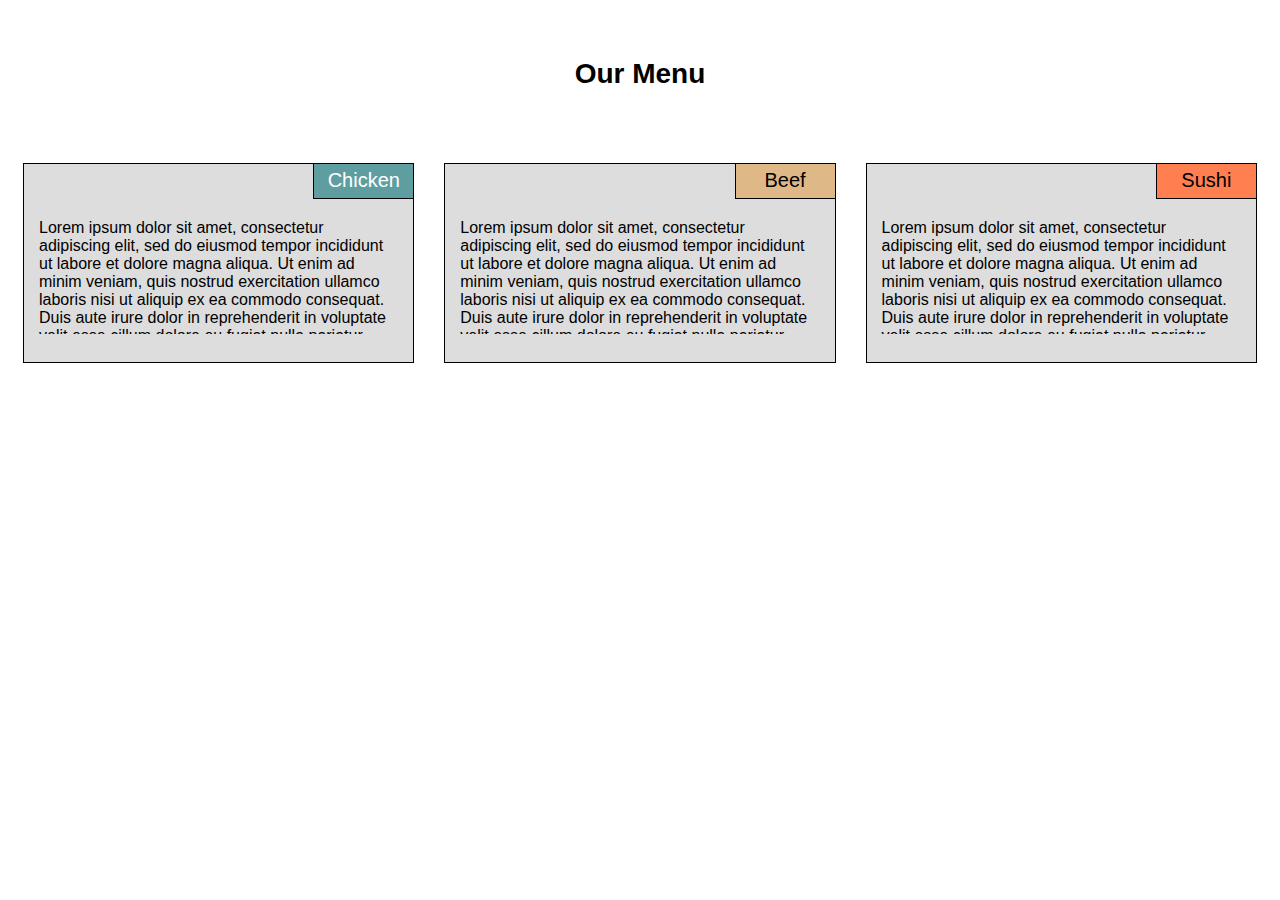
<file: assignment2/index.html>
<!DOCTYPE html>
<html>
<head>
<meta charset="utf-8">
<meta name="viewport" content="width=device-width, initial-scale=1">
<link rel="stylesheet" href="css/styles.css">
<title>Assignment Solution for Module 2</title>
</head>
<body>
<h1>Our Menu</h1>

<div class="row">
  <div class="col-lg-4 col-md-6 col-sm-12">
    <div class="menu">
      <div class="boite-titre-menu-chicken boite-titre-menu">Chicken</div>
      <div class="texte-menu">Lorem ipsum dolor sit amet, consectetur adipiscing elit, sed do eiusmod tempor incididunt ut labore et dolore magna aliqua. Ut enim ad minim veniam, quis nostrud exercitation ullamco laboris nisi ut aliquip ex ea commodo consequat. Duis aute irure dolor in reprehenderit in voluptate velit esse cillum dolore eu fugiat nulla pariatur. Excepteur sint occaecat cupidatat non proident, sunt in culpa qui officia deserunt mollit anim id est laborum.
      </div>
    </div>
  </div>
  <div class="col-lg-4 col-md-6 col-sm-12">
    <div class="menu">
      <div class="boite-titre-menu-beef boite-titre-menu">Beef</div>
      <div class="texte-menu">Lorem ipsum dolor sit amet, consectetur adipiscing elit, sed do eiusmod tempor incididunt ut labore et dolore magna aliqua. Ut enim ad minim veniam, quis nostrud exercitation ullamco laboris nisi ut aliquip ex ea commodo consequat. Duis aute irure dolor in reprehenderit in voluptate velit esse cillum dolore eu fugiat nulla pariatur. Excepteur sint occaecat cupidatat non proident, sunt in culpa qui officia deserunt mollit anim id est laborum.
      </div>
    </div>
    </div>
  <div class="col-lg-4 col-md-12 col-sm-12">
    <div class="menu">
      <div class="boite-titre-menu-sushi boite-titre-menu">Sushi</div>
      <div class="texte-menu">Lorem ipsum dolor sit amet, consectetur adipiscing elit, sed do eiusmod tempor incididunt ut labore et dolore magna aliqua. Ut enim ad minim veniam, quis nostrud exercitation ullamco laboris nisi ut aliquip ex ea commodo consequat. Duis aute irure dolor in reprehenderit in voluptate velit esse cillum dolore eu fugiat nulla pariatur. Excepteur sint occaecat cupidatat non proident, sunt in culpa qui officia deserunt mollit anim id est laborum.
    </div>
  </div>
  </div>
  
</div>

</body>
</html>
</file>
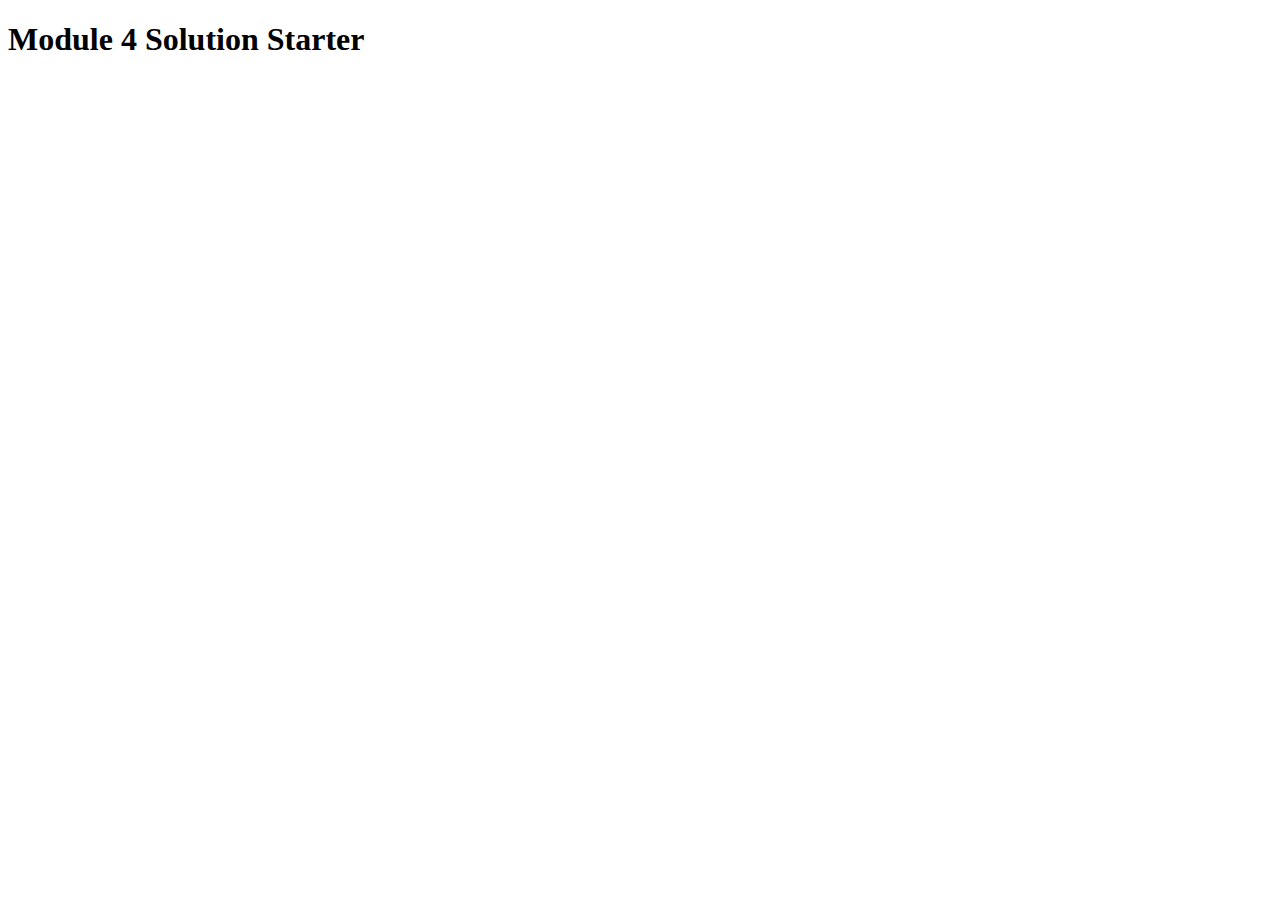
<file: assignment4/index.html>
<!DOCTYPE html>
<html>
<head>
  <meta charset="utf-8">
  <title>Module 4 Solution Starter</title>
  <script>
    var names = []; // DO NOT REMOVE
  </script>
  <script src="SpeakHello.js"></script>
  <script src="SpeakGoodBye.js"></script>
  <script src="script.js"></script>
</head>
<body>
  <h1>Module 4 Solution Starter</h1>
</body>
</html>
</file>
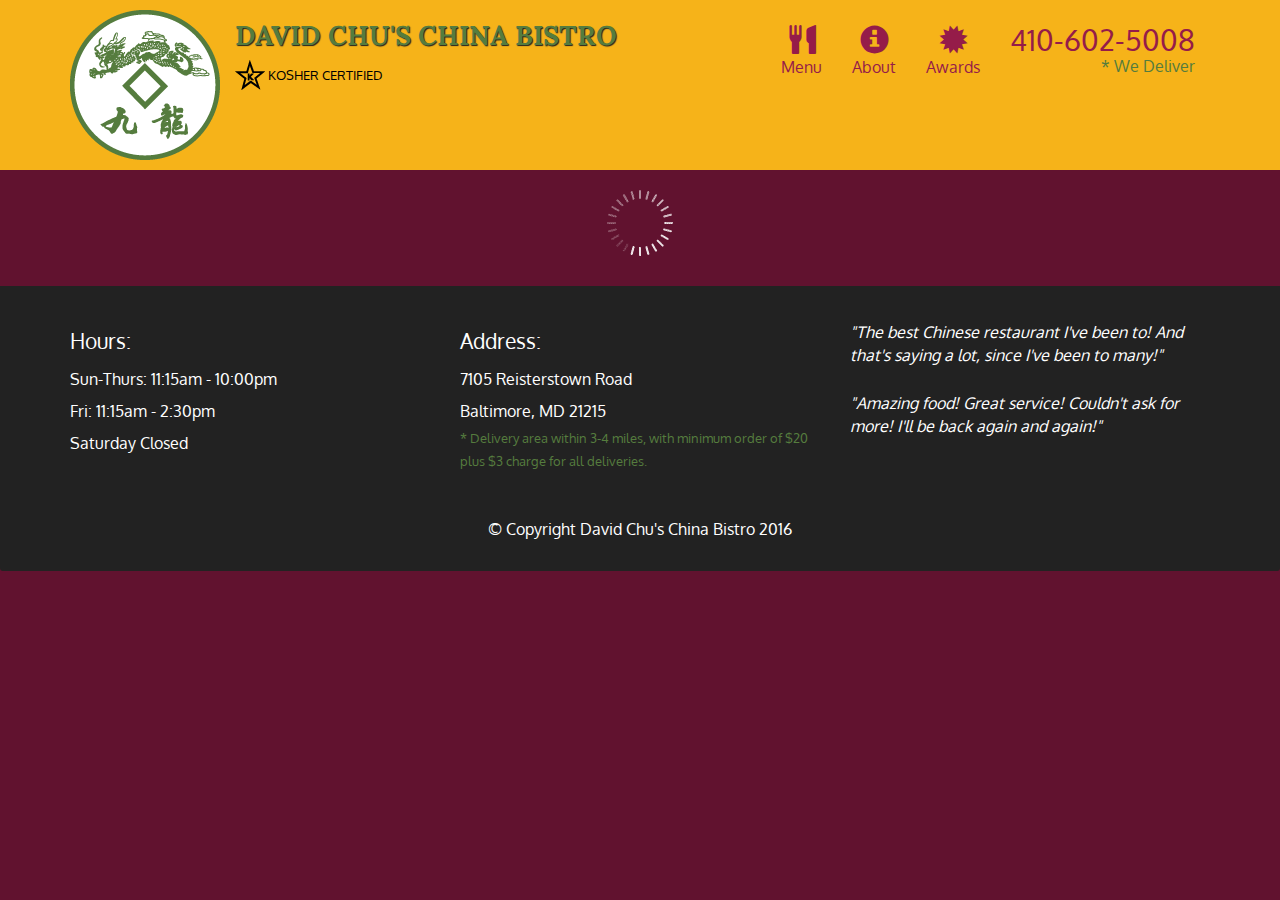
<file: assignment5/index.html>
<!doctype html>
<html lang="en">
  <head>
    <meta charset="utf-8">
    <meta http-equiv="X-UA-Compatible" content="IE=edge">
    <meta name="viewport" content="width=device-width, initial-scale=1">
    <title>David Chu's China Bistro</title>
    <link rel="stylesheet" href="css/bootstrap.min.css">
    <link rel="stylesheet" href="css/styles.css">
    <link href='https://fonts.googleapis.com/css?family=Oxygen:400,300,700' rel='stylesheet' type='text/css'>
    <link href='https://fonts.googleapis.com/css?family=Lora' rel='stylesheet' type='text/css'>
  </head>
<body>
  <header>
    <nav id="header-nav" class="navbar navbar-default">
      <div class="container">
        <div class="navbar-header">
          <a href="index.html" class="pull-left visible-md visible-lg">
            <div id="logo-img" alt="Logo image"></div>
          </a>

          <div class="navbar-brand">
            <a href="index.html"><h1>David Chu's China Bistro</h1></a>
            <p>
              <img src="images/star-k-logo.png" alt="Kosher certification">
              <span>Kosher Certified</span>
            </p>
          </div>

          <button id="navbarToggle" type="button" class="navbar-toggle collapsed" data-toggle="collapse" data-target="#collapsable-nav" aria-expanded="false">
            <span class="sr-only">Toggle navigation</span>
            <span class="icon-bar"></span>
            <span class="icon-bar"></span>
            <span class="icon-bar"></span>
          </button>
        </div>
        
        <div id="collapsable-nav" class="collapse navbar-collapse">
           <ul id="nav-list" class="nav navbar-nav navbar-right">
            <li id="navHomeButton" class="visible-xs active">
              <a href="index.html">
                <span class="glyphicon glyphicon-home"></span> Home</a>
            </li>
            <li id="navMenuButton">
              <a href="#" onclick="$dc.loadMenuCategories();">
                <span class="glyphicon glyphicon-cutlery"></span><br class="hidden-xs"> Menu</a>
            </li>
            <li>
              <a href="#">
                <span class="glyphicon glyphicon-info-sign"></span><br class="hidden-xs"> About</a>
            </li>
            <li>
              <a href="#">
                <span class="glyphicon glyphicon-certificate"></span><br class="hidden-xs"> Awards</a>
            </li>
            <li id="phone" class="hidden-xs">
              <a href="tel:410-602-5008">
                <span>410-602-5008</span></a><div>* We Deliver</div>
            </li>
          </ul><!-- #nav-list -->
        </div><!-- .collapse .navbar-collapse -->
      </div><!-- .container -->
    </nav><!-- #header-nav -->
  </header>

  <div id="call-btn" class="visible-xs">
    <a class="btn" href="tel:410-602-5008">
    <span class="glyphicon glyphicon-earphone"></span>
    410-602-5008
    </a>
  </div>
  <div id="xs-deliver" class="text-center visible-xs">* We Deliver</div>

  <div id="main-content" class="container"></div>

  <footer class="panel-footer">
    <div class="container">
      <div class="row">
        <section id="hours" class="col-sm-4">
          <span>Hours:</span><br>
          Sun-Thurs: 11:15am - 10:00pm<br>
          Fri: 11:15am - 2:30pm<br>
          Saturday Closed
          <hr class="visible-xs">
        </section>
        <section id="address" class="col-sm-4">
          <span>Address:</span><br>
          7105 Reisterstown Road<br>
          Baltimore, MD 21215
          <p>* Delivery area within 3-4 miles, with minimum order of $20 plus $3 charge for all deliveries.</p>
          <hr class="visible-xs">
        </section>
        <section id="testimonials" class="col-sm-4">
          <p>"The best Chinese restaurant I've been to! And that's saying a lot, since I've been to many!"</p>
          <p>"Amazing food! Great service! Couldn't ask for more! I'll be back again and again!"</p>
        </section>
      </div>
      <div class="text-center">&copy; Copyright David Chu's China Bistro 2016</div>
    </div>
  </footer>

  <!-- jQuery (Bootstrap JS plugins depend on it) -->
  <script src="js/jquery-2.1.4.min.js"></script>
  <script src="js/bootstrap.min.js"></script>
  <script src="js/ajax-utils.js"></script>
  <script src="js/script.js"></script>
</body>
</html>
</file>
<file: assignment2/css/styles.css>
/********** Base styles **********/
* {
  box-sizing: border-box;
  font-family: Arial, Helvetica, sans-serif;
}


h1 {
  height: 100px;
  padding: 50px;
  margin: 0px 0px 40px 0px;
  text-align: center;
  font-size: 1.75em;
}

/* Simple Responsive Framework. */
.row {
  width: 100%;
}


.menu {
  height: 200px;
  background-color: #DDDDDD;
  border: 1px solid black;
  position: relative;
  margin: 15px;
  display: inline-block;
}

.texte-menu {
  height: 130px;
  clear: right;
  padding: 15px;
  overflow: hidden;
  margin-top: 40px ;
}

.boite-titre-menu {
  height : 35px;
  width: 100px;
  /* float: right; */
  padding: 5px;
  text-align: center;
  margin: 0px 0px 10px 0px;
  font-size: 1.25em;
  position: absolute; 
  top: 0px;
  right: 0px;
  border-bottom : 1px solid black;
  border-left : 1px solid black;
 }


.boite-titre-menu-beef {
  background-color: #DEB887;
}

.boite-titre-menu-chicken {
  background-color: #5F9EA0;
  color: white;
}

.boite-titre-menu-sushi {
  background-color: #FF7F50;
}


/********** Large devices only **********/
@media (min-width: 992px) {
  .col-lg-1, .col-lg-2, .col-lg-3, .col-lg-4, .col-lg-5, .col-lg-6, .col-lg-7, .col-lg-8, .col-lg-9, .col-lg-10, .col-lg-11, .col-lg-12 {
    float: left;
  }
  .col-lg-1 {
    width: 8.33%;
  }
  .col-lg-2 {
    width: 16.66%;
  }
  .col-lg-3 {
    width: 25%;
  }
  .col-lg-4 {
    width: 33.33%;
  }
  .col-lg-5 {
    width: 41.66%;
  }
  .col-lg-6 {
    width: 50%;
  }
  .col-lg-7 {
    width: 58.33%;
  }
  .col-lg-8 {
    width: 66.66%;
  }
  .col-lg-9 {
    width: 74.99%;
  }
  .col-lg-10 {
    width: 83.33%;
  }
  .col-lg-11 {
    width: 91.66%;
  }
  .col-lg-12 {
    width: 100%;
  }
}

/********** Medium devices only **********/
@media (min-width: 768px) and (max-width: 991px) {
  .col-md-1, .col-md-2, .col-md-3, .col-md-4, .col-md-5, .col-md-6, .col-md-7, .col-md-8, .col-md-9, .col-md-10, .col-md-11, .col-md-12 {
    float: left;
  }
  .col-md-1 {
    width: 8.33%;
  }
  .col-md-2 {
    width: 16.66%;
  }
  .col-md-3 {
    width: 25%;
  }
  .col-md-4 {
    width: 33.33%;
  }
  .col-md-5 {
    width: 41.66%;
  }
  .col-md-6 {
    width: 50%;
  }
  .col-md-7 {
    width: 58.33%;
  }
  .col-md-8 {
    width: 66.66%;
  }
  .col-md-9 {
    width: 74.99%;
  }
  .col-md-10 {
    width: 83.33%;
  }
  .col-md-11 {
    width: 91.66%;
  }
  .col-md-12 {
    width: 100%;
  }
}

********** Small devices only **********/
@media (max-width: 767px) {
  .col-sm-1, .col-sm-2, .col-sm-3, .col-sm-4, .col-sm-5, .col-sm-6, .col-sm-7, .col-sm-8, .col-sm-9, .col-sm-10, .col-sm-11, .col-sm-12 {
    float: left;
  }
  .col-sm-1 {
    width: 8.33%;
  }
  .col-sm-2 {
    width: 16.66%;
  }
  .col-sm-3 {
    width: 25%;
  }
  .col-sm-4 {
    width: 33.33%;
  }
  .col-sm-5 {
    width: 41.66%;
  }
  .col-sm-6 {
    width: 50%;
  }
  .col-sm-7 {
    width: 58.33%;
  }
  .col-sm-8 {
    width: 66.66%;
  }
  .col-sm-9 {
    width: 74.99%;
  }
  .col-sm-10 {
    width: 83.33%;
  }
  .col-sm-11 {
    width: 91.66%;
  }
  .col-sm-12 {
    width: 100%;
  }
}
</file>
<file: assignment5/css/styles.css>
body {
  font-size: 16px;
  color: #fff;
  background-color: #61122f;
  font-family: 'Oxygen', sans-serif;
}

/** HEADER **/
#header-nav {
  background-color: #f6b319;
  border-radius: 0;
  border: 0;
}

#logo-img {
  background: url('../images/restaurant-logo_large.png') no-repeat;
  width: 150px;
  height: 150px;
  margin: 10px 15px 10px 0;
}

.navbar-brand {
  padding-top: 25px;
}
.navbar-brand h1 { /* Restaurant name */
  font-family: 'Lora', serif;
  color: #557c3e;
  font-size: 1.5em;
  text-transform: uppercase;
  font-weight: bold;
  text-shadow: 1px 1px 1px #222;
  margin-top: 0;
  margin-bottom: 0;
  line-height: .75;
}
.navbar-brand a:hover, .navbar-brand a:focus {
  text-decoration: none;
}
.navbar-brand p { /* Kosher cert */
  color: #000;
  text-transform: uppercase;
  font-size: .7em;
  margin-top: 15px;
}
.navbar-brand p span { /* Star-K */
  vertical-align: middle;
}

#nav-list {
  margin-top: 10px;
}
#nav-list a {
  color: #951C49;
  text-align: center;
}
#nav-list a:hover {
  background: #E7E7E7;
}
#nav-list a span {
  font-size: 1.8em;
}

#phone {
  margin-top: 5px;
}
#phone a { /* Phone number */
  text-align: right;
  padding-bottom: 0;
}
#phone div { /* We Deliver */
  color: #557c3e;
  text-align: right;
  padding-right: 15px;
}

.navbar-header button.navbar-toggle, .navbar-header .icon-bar {
  border: 1px solid #61122f;
}
.navbar-header button.navbar-toggle {
  clear: both;
  margin-top: -30px;
}
/* END HEADER */

/* FOOTER */
.panel-footer {
  margin-top: 30px;
  padding-top: 35px;
  padding-bottom: 30px;
  background-color: #222;
  border-top: 0;
}
.panel-footer div.row {
  margin-bottom: 35px;
}
#hours, #address {
  line-height: 2;
}
#hours > span, #address > span {
  font-size: 1.3em;
}
#address p {
  color: #557c3e;
  font-size: .8em;
  line-height: 1.8;
}
#testimonials {
  font-style: italic;
}
#testimonials p:nth-child(2) {
  margin-top: 25px;
}
/* END FOOTER */



/* HOME PAGE */
.container .jumbotron {
  box-shadow: 0 0 50px #3F0C1F;
  border: 2px solid #3F0C1F;
}

#menu-tile, #specials-tile, #map-tile {
  height: 250px;
  width: 100%;
  margin-bottom: 15px;
  position: relative;
  border: 2px solid #3F0C1F;
  overflow: hidden;
}
#menu-tile:hover, #specials-tile:hover, #map-tile:hover {
  box-shadow: 0 1px 5px 1px #cccccc;
}
#menu-tile {
  background: url('../images/menu-tile.jpg') no-repeat;
  background-position: center;
}
#specials-tile {
  background: url('../images/specials-tile.jpg') no-repeat;
  background-position: center;
}
#menu-tile span, #specials-tile span, #map-tile span {
  position: absolute;
  bottom: 0;
  right: 0;
  width: 100%;
  text-align: center;
  font-size: 1.6em;
  text-transform: uppercase;
  background-color: #000;
  color: #fff;
  opacity: .8;
}
/* END HOME PAGE */

/* MENU CATEGORIES PAGE */
.category-tile { 
  position: relative;
  border: 2px solid #3F0C1F;
  overflow: hidden;
  width: 200px;
  height: 200px;
  margin: 0 auto 15px;
}
.category-tile span {
  position: absolute;
  bottom: 0;
  right: 0;
  width: 100%;
  text-align: center;
  font-size: 1.2em;
  text-transform: uppercase;
  background-color: #000;
  color: #fff;
  opacity: .8;
}
.category-tile:hover {
  box-shadow: 0 1px 5px 1px #cccccc;
}

#menu-categories-title + div {
  margin-bottom: 50px;
}
/* END MENU CATEGORIES PAGE */

/* SINGLE CATEGORY PAGE */
.menu-item-tile {
  margin-bottom: 25px;
}
.menu-item-tile hr {
  width: 80%;
}
.menu-item-tile .menu-item-price {
  font-size: 1.1em;
  text-align: right;
  margin-top: -15px;
  margin-right: -15px;
}
.menu-item-tile .menu-item-price span {
  font-size: .6em;
}
.menu-item-photo {
  position: relative;
  border: 2px solid #3F0C1F; 
  overflow: hidden;
  padding: 0;
  margin-right: -15px;
  margin-left: auto;
  margin-bottom: 20px;
  max-width: 250px;
}
.menu-item-photo div {
  position: absolute;
  bottom: 0;
  right: 0;
  width: 80px;
  background-color: #557c3e;
  text-align: center;
}
.menu-item-description {
  padding-right: 30px;
}
h3.menu-item-title {
  margin: 0 0 10px;
}
.menu-item-details {
  font-size: .9em;
  font-style: italic;
}
/* END SINGLE CATEGORY PAGE */


/********** Large devices only **********/
@media (min-width: 1200px) {
  .container .jumbotron {
    background: url('../images/jumbotron_1200.jpg') no-repeat;
    height: 675px;
  }
}

/********** Medium devices only **********/
@media (min-width: 992px) and (max-width: 1199px) {
  /* Header */
  #logo-img {
    background: url('../images/restaurant-logo_medium.png') no-repeat;
    width: 100px;
    height: 100px;
    margin: 5px 5px 5px 0;
  }
  /* End Header */

  /* Home Page */
  .container .jumbotron {
    background: url('../images/jumbotron_992.jpg') no-repeat;
    height: 558px;
  }
  /* End Home Page */
}

/********** Small devices only **********/
@media (min-width: 768px) and (max-width: 991px) {
  /* Home Page */
  .container .jumbotron {
    background: url('../images/jumbotron_768.jpg') no-repeat;
    height: 432px;
  }
  /* End Home Page */
}

/********** Extra small devices only **********/
@media (max-width: 767px) {
  /* Header */
  .navbar-brand {
    padding-top: 10px;
    height: 80px;
  }
  .navbar-brand h1 { /* Restaurant name */
    padding-top: 10px;
    font-size: 5vw; /* 1vw = 1% of viewport width */
  }
  .navbar-brand p { /* Kosher cert */
    font-size: .6em;
    margin-top: 12px;
  }
  .navbar-brand p img { /* Star-K */
    height: 20px;
  }

  #collapsable-nav a { /* Collapsed nav menu text */
    font-size: 1.2em;
  }
  #collapsable-nav a span { /* Collapsed nav menu glyph */
    font-size: 1em;
    margin-right: 5px;
  }

  #call-btn > a {
    font-size: 1.5em;
    display: block;
    margin: 0 20px;
    padding: 10px;
    border: 2px solid #fff;
    background-color: #f6b319;
    color: #951c49;
  }
  #xs-deliver {
    margin-top: 5px;
    font-size: .7em;
    letter-spacing: .1em;
    text-transform: uppercase;
  }
  /* End Header */

  /* Footer */
  .panel-footer section {
    margin-bottom: 30px;
    text-align: center;
  }
  .panel-footer section:nth-child(3) {
    margin-bottom: 0; /* margin already exists on the whole row */
  }
  .panel-footer section hr {
    width: 50%;
  }
  /* End Footer */

  /* Home Page */
  .container .jumbotron {
    margin-top: 30px;
    padding: 0;
  }
  #menu-tile, #specials-tile {
    width: 360px;
    margin: 0 auto 15px;
  }

  .menu-item-photo {
    margin-right: auto;
  }
  .menu-item-tile .menu-item-price {
    text-align: center;
  }
  .menu-item-description {
    text-align: center;;
  }
}


/********** Super extra small devices Only :-) (e.g., iPhone 4) **********/
@media (max-width: 479px) {
  /* Header */
  .navbar-brand h1 { /* Restaurant name */
    padding-top: 5px;
    font-size: 6vw;
  }
  /* End Header */
  
  /* Home page */
  #menu-tile, #specials-tile {
    width: 280px;
    margin: 0 auto 15px;
  }

  .col-xxs-12 {
    position: relative;
    min-height: 1px;
    padding-right: 15px;
    padding-left: 15px;
    float: left;
    width: 100%;
  }
}
</file>
